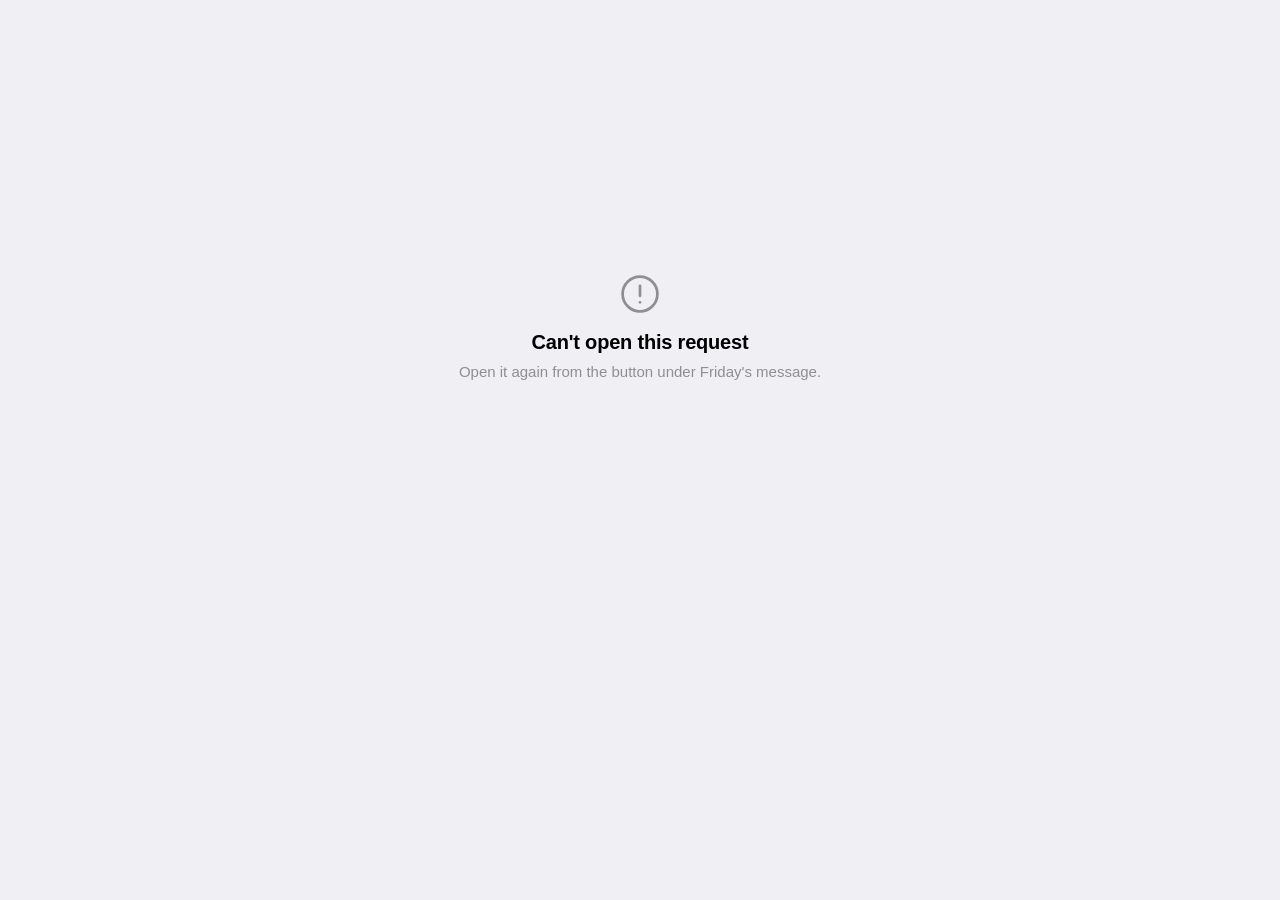
<file: site/app/index.html>
<!doctype html>
<html lang="en">
<head>
<meta charset="utf-8">
<meta name="viewport" content="width=device-width, initial-scale=1, maximum-scale=1, viewport-fit=cover">
<meta name="color-scheme" content="light dark">
<meta name="referrer" content="no-referrer">
<!-- Only this folder's scripts and Telegram's run, and nothing is fetched or posted from here: the
     answer leaves only through Telegram.WebApp.sendData, encrypted to the owner's server. -->
<meta http-equiv="Content-Security-Policy" content="default-src 'none'; script-src 'self' https://telegram.org; style-src 'self' 'unsafe-inline'; img-src data:; connect-src 'none'; base-uri 'none'; form-action 'none'">
<title>Friday</title>
<!-- Before Telegram's script, which appends its launch parameters to the fragment. -->
<script src="hash.js"></script>
<script src="https://telegram.org/js/telegram-web-app.js"></script>
<link rel="stylesheet" href="app.css">
</head>
<body>
<main id="main">
  <p class="preview" id="preview" hidden></p>
  <header id="header" hidden>
    <h1 id="title"></h1>
    <p class="sub" id="desc" hidden></p>
    <div class="chip" id="site" hidden></div>
  </header>
  <div id="body"></div>
  <p class="error" id="error" hidden></p>
  <button type="button" class="send" id="send" hidden></button>
</main>
<!-- The shared part, then one file per component (each calls FridayApp.register). -->
<script src="core.js"></script>
<script src="components/form.js"></script>
<script src="components/planner.js"></script>
</body>
</html>
</file>
<file: site/app/app.css>
/* Telegram's theme first (its script sets --tg-theme-*); the --fb-* values only fill in outside
   Telegram or on clients that lack a key. Inside Telegram the root gets .light/.dark from
   WebApp.colorScheme, so the fallbacks follow Telegram's theme rather than the OS. */
:root {
  color-scheme: light dark;
  --fb-bg: #efeff4; --fb-section: #ffffff; --fb-text: #000000; --fb-hint: #8e8e93;
  --fb-link: #2481cc; --fb-button: #2481cc; --fb-button-text: #ffffff; --fb-danger: #e53935;
  --fb-sep: rgba(60, 60, 67, 0.2);
}
:root.dark {
  --fb-bg: #000000; --fb-section: #1c1c1d; --fb-text: #ffffff; --fb-hint: #98989e;
  --fb-link: #3e88f7; --fb-button: #3e88f7; --fb-button-text: #ffffff; --fb-danger: #eb5545;
  --fb-sep: rgba(84, 84, 88, 0.6);
}
@media (prefers-color-scheme: dark) {
  :root:not(.light) {
    --fb-bg: #000000; --fb-section: #1c1c1d; --fb-text: #ffffff; --fb-hint: #98989e;
    --fb-link: #3e88f7; --fb-button: #3e88f7; --fb-button-text: #ffffff; --fb-danger: #eb5545;
    --fb-sep: rgba(84, 84, 88, 0.6);
  }
}
:root {
  --bg: var(--tg-theme-secondary-bg-color, var(--fb-bg));
  --section: var(--tg-theme-section-bg-color, var(--tg-theme-bg-color, var(--fb-section)));
  --text: var(--tg-theme-text-color, var(--fb-text));
  --hint: var(--tg-theme-hint-color, var(--fb-hint));
  --accent: var(--tg-theme-accent-text-color, var(--tg-theme-link-color, var(--fb-link)));
  --button: var(--tg-theme-button-color, var(--fb-button));
  --button-text: var(--tg-theme-button-text-color, var(--fb-button-text));
  --danger: var(--tg-theme-destructive-text-color, var(--fb-danger));
  --sep: var(--tg-theme-section-separator-color, var(--fb-sep));
  --chip: color-mix(in srgb, var(--hint) 14%, transparent);
  --placeholder: color-mix(in srgb, var(--hint) 78%, transparent);
}
* { box-sizing: border-box; }
html, body { margin: 0; background: var(--bg); color: var(--text); }
body {
  font: 17px/1.35 -apple-system, BlinkMacSystemFont, "SF Pro Text", "Segoe UI", Roboto, "Apple SD Gothic Neo",
        "Noto Sans KR", "Helvetica Neue", sans-serif;
  -webkit-text-size-adjust: 100%;
  -webkit-tap-highlight-color: transparent;
  word-break: keep-all; /* CJK text wraps between words, not inside them */
}
main {
  max-width: 560px; margin: 0 auto;
  padding: calc(20px + var(--tg-safe-area-inset-top, 0px) + var(--tg-content-safe-area-inset-top, 0px))
           16px calc(24px + env(safe-area-inset-bottom));
}
svg { display: block; fill: none; stroke: currentColor; stroke-width: 1.8; stroke-linecap: round; stroke-linejoin: round; }

/* Header */
header { padding: 0 4px 18px; }
h1 { margin: 0; font-size: 24px; line-height: 1.25; font-weight: 700; letter-spacing: -0.01em; overflow-wrap: anywhere; }
.sub { margin: 6px 0 0; color: var(--hint); font-size: 15px; line-height: 1.4; white-space: pre-wrap; overflow-wrap: anywhere; }
.chip {
  display: inline-flex; align-items: center; gap: 5px; max-width: 100%; margin-top: 10px;
  padding: 4px 10px 4px 8px; border-radius: 999px; background: var(--chip); color: var(--hint);
  font-size: 13px; line-height: 18px;
}
.chip svg { width: 14px; height: 14px; flex: none; }
.chip span { overflow: hidden; text-overflow: ellipsis; white-space: nowrap; }

/* Inset-grouped section */
.group { background: var(--section); border-radius: 12px; overflow: hidden; }
.field { position: relative; padding: 11px 16px 12px; }
.field + .field::before {
  content: ""; position: absolute; top: 0; left: 16px; right: 0; height: 1px; background: var(--sep);
}
@media (min-resolution: 2dppx) { .field + .field::before { transform: scaleY(0.5); transform-origin: top; } }
.label {
  display: flex; align-items: center; gap: 4px; margin-bottom: 3px;
  color: var(--hint); font-size: 13px; line-height: 18px; transition: color 0.15s;
}
.label .opt { opacity: 0.8; }
.field:focus-within .label { color: var(--accent); }
.field.bad .label { color: var(--danger); }
.control { position: relative; display: flex; align-items: center; min-height: 30px; }

input, select, textarea {
  flex: 1; min-width: 0; width: 100%; margin: 0; padding: 4px 0; border: 0; border-radius: 0; outline: 0;
  background: transparent; color: var(--text); font: inherit; font-size: 17px; line-height: 22px;
  caret-color: var(--accent); -webkit-appearance: none; appearance: none;
}
::placeholder { color: var(--placeholder); opacity: 1; }
textarea { resize: none; min-height: 44px; max-height: 40vh; }
input[type="number"]::-webkit-inner-spin-button, input[type="number"]::-webkit-outer-spin-button { -webkit-appearance: none; margin: 0; }
input[type="date"], input[type="time"] { min-height: 30px; text-align: left; }
input::-webkit-date-and-time-value { text-align: left; }
input::-webkit-calendar-picker-indicator { opacity: 0.55; cursor: pointer; }
input.code { font-size: 22px; font-weight: 500; letter-spacing: 0.32em; font-variant-numeric: tabular-nums; }
input.code::placeholder { font-size: 17px; font-weight: 400; letter-spacing: normal; }

select { padding-right: 28px; cursor: pointer; }
select.empty, input.empty { color: var(--placeholder); }
select option { color: initial; }
.chev { position: absolute; right: -2px; color: var(--hint); pointer-events: none; }
.chev svg { width: 20px; height: 20px; }

.eye {
  flex: none; display: grid; place-items: center; width: 40px; height: 40px; margin: -6px -10px -6px 4px;
  padding: 0; border: 0; background: transparent; color: var(--hint); cursor: pointer; border-radius: 50%;
}
.eye svg { width: 22px; height: 22px; }
.eye:focus-visible { outline: 2px solid var(--accent); }

.choices { display: flex; flex-wrap: wrap; gap: 8px; padding: 4px 0 2px; }
.choices button {
  border: 0; border-radius: 999px; padding: 7px 14px; background: var(--chip); color: var(--text);
  font: inherit; font-size: 15px; line-height: 20px; cursor: pointer; transition: background 0.15s, color 0.15s;
}
.choices button[aria-pressed="true"] { background: var(--button); color: var(--button-text); }
.choices button:focus-visible { outline: 2px solid var(--accent); outline-offset: 1px; }

.switch-row { flex: 1; display: flex; align-items: center; gap: 12px; min-height: 30px; cursor: pointer; }
.switch-row .text { flex: 1; font-size: 17px; overflow-wrap: anywhere; }
.field.bad .switch-row .text { color: var(--danger); }
input.switch {
  flex: none; position: relative; width: 51px; height: 31px; padding: 0; border-radius: 16px; cursor: pointer;
  background: color-mix(in srgb, var(--hint) 32%, transparent); transition: background 0.2s;
}
input.switch::before {
  content: ""; position: absolute; top: 2px; left: 2px; width: 27px; height: 27px; border-radius: 50%;
  background: #ffffff; box-shadow: 0 2px 4px rgba(0, 0, 0, 0.2); transition: transform 0.2s;
}
input.switch:checked { background: var(--button); }
input.switch:checked::before { transform: translateX(20px); }
input.switch:focus-visible { outline: 2px solid var(--accent); outline-offset: 2px; }

.help { margin-top: 4px; color: var(--hint); font-size: 13px; line-height: 1.4; overflow-wrap: anywhere; }
.msg { margin-top: 4px; color: var(--danger); font-size: 13px; line-height: 1.4; }
.msg:empty { display: none; }

/* Notices */
.error { margin: 12px 16px 0; color: var(--danger); font-size: 14px; }
.preview {
  display: flex; align-items: center; gap: 8px; margin: 0 0 16px; padding: 8px 12px; border-radius: 10px;
  background: var(--chip); color: var(--hint); font-size: 13px; line-height: 1.4;
}
.preview svg { width: 15px; height: 15px; flex: none; }
.preview.flash { animation: flash 0.9s ease; }
@keyframes flash { 0%, 100% { color: var(--hint); } 25%, 60% { color: var(--accent); } }
.send {
  display: block; width: 100%; height: 50px; margin-top: 24px; border: 0; border-radius: 12px;
  background: var(--button); color: var(--button-text); font: inherit; font-size: 17px; font-weight: 600; cursor: pointer;
}
.send:active { opacity: 0.85; }
.empty-state { padding-top: 28vh; text-align: center; }
.empty-state svg { width: 44px; height: 44px; margin: 0 auto 14px; color: var(--hint); stroke-width: 1.5; }
.empty-state h1 { font-size: 20px; }
[hidden] { display: none !important; }

/* "Hidden from AI" on sensitive fields. */
.label .side { margin-left: auto; display: inline-flex; align-items: center; gap: 10px; }
.field > .side { display: flex; justify-content: flex-end; gap: 10px; margin-bottom: 4px; }
.tag { display: inline-flex; align-items: center; gap: 3px; color: var(--hint); font-size: 12px; }
.tag svg { width: 12px; height: 12px; }

/* Planner (components/planner.js): day sections of tasks, events and reminders. */
h2.section { margin: 14px 4px 5px; color: var(--hint); font-size: 12px; line-height: 16px; font-weight: 500; text-transform: uppercase; letter-spacing: 0.03em; }
h2.section.warn { color: var(--danger); }
.group.adder { margin-bottom: 4px; }
.group.list .row + .row::before, .group.list .editor + .row::before, .group.list .row + .editor::before {
  content: ""; position: absolute; top: 0; left: 49px; right: 0; height: 1px; background: var(--sep);
}
.row { position: relative; display: flex; align-items: center; gap: 11px; min-height: 44px; padding: 3px 6px 3px 14px; }
.row .main { flex: 1; min-width: 0; padding: 3px 0; }
.row .main.tappable { cursor: pointer; }
.row .title { font-size: 15px; line-height: 20px; overflow-wrap: anywhere; }
.row .meta { color: var(--hint); font-size: 12.5px; line-height: 16px; margin-top: 1px; font-variant-numeric: tabular-nums; }
.row.struck .title { text-decoration: line-through; color: var(--hint); }
.row.new .meta { color: var(--accent); }
.check {
  flex: none; display: grid; place-items: center; width: 24px; height: 24px; padding: 0; border-radius: 50%;
  border: 1.8px solid color-mix(in srgb, var(--hint) 70%, transparent); background: transparent; color: var(--button-text); cursor: pointer;
}
.check.on { background: var(--button); border-color: var(--button); }
.check.ghost { border-style: dashed; cursor: default; }
.check svg { width: 15px; height: 15px; stroke-width: 2.6; }
.dot { flex: none; width: 10px; height: 10px; margin: 0 7px; border-radius: 50%; background: var(--accent); }
.lead-icon { flex: none; display: grid; place-items: center; width: 24px; color: var(--hint); }
.lead-icon.accent { color: var(--accent); }
.lead-icon svg { width: 20px; height: 20px; }
.icon-btn {
  flex: none; display: grid; place-items: center; width: 40px; height: 40px; padding: 0; border: 0; border-radius: 50%;
  background: transparent; color: var(--hint); cursor: pointer;
}
.icon-btn svg { width: 19px; height: 19px; }
.icon-btn:active { background: var(--chip); }
.undo { flex: none; border: 0; background: transparent; color: var(--accent); font: inherit; font-size: 15px; padding: 8px 10px; cursor: pointer; }
.editor { position: relative; display: flex; flex-direction: column; gap: 7px; padding: 4px 14px 10px 49px; }
.adder .editor { padding-left: 49px; }
.editor input { padding: 7px 10px; border-radius: 9px; background: var(--chip); font-size: 16px; }
.editor-actions { display: flex; gap: 8px; flex-wrap: wrap; }
.pill {
  border: 0; border-radius: 999px; padding: 6px 13px; background: var(--chip); color: var(--text);
  font: inherit; font-size: 14px; line-height: 19px; cursor: pointer;
}
.pill.primary { background: var(--button); color: var(--button-text); }
.pill.danger { color: var(--danger); }
.adder .row input { padding: 8px 0; font-size: 16px; }
body.planner main { padding-top: calc(14px + var(--tg-safe-area-inset-top, 0px) + var(--tg-content-safe-area-inset-top, 0px)); }
body.planner header { padding-bottom: 12px; }
body.planner h1 { font-size: 21px; }
.sub.center { text-align: center; margin-top: 18px; }
</file>
